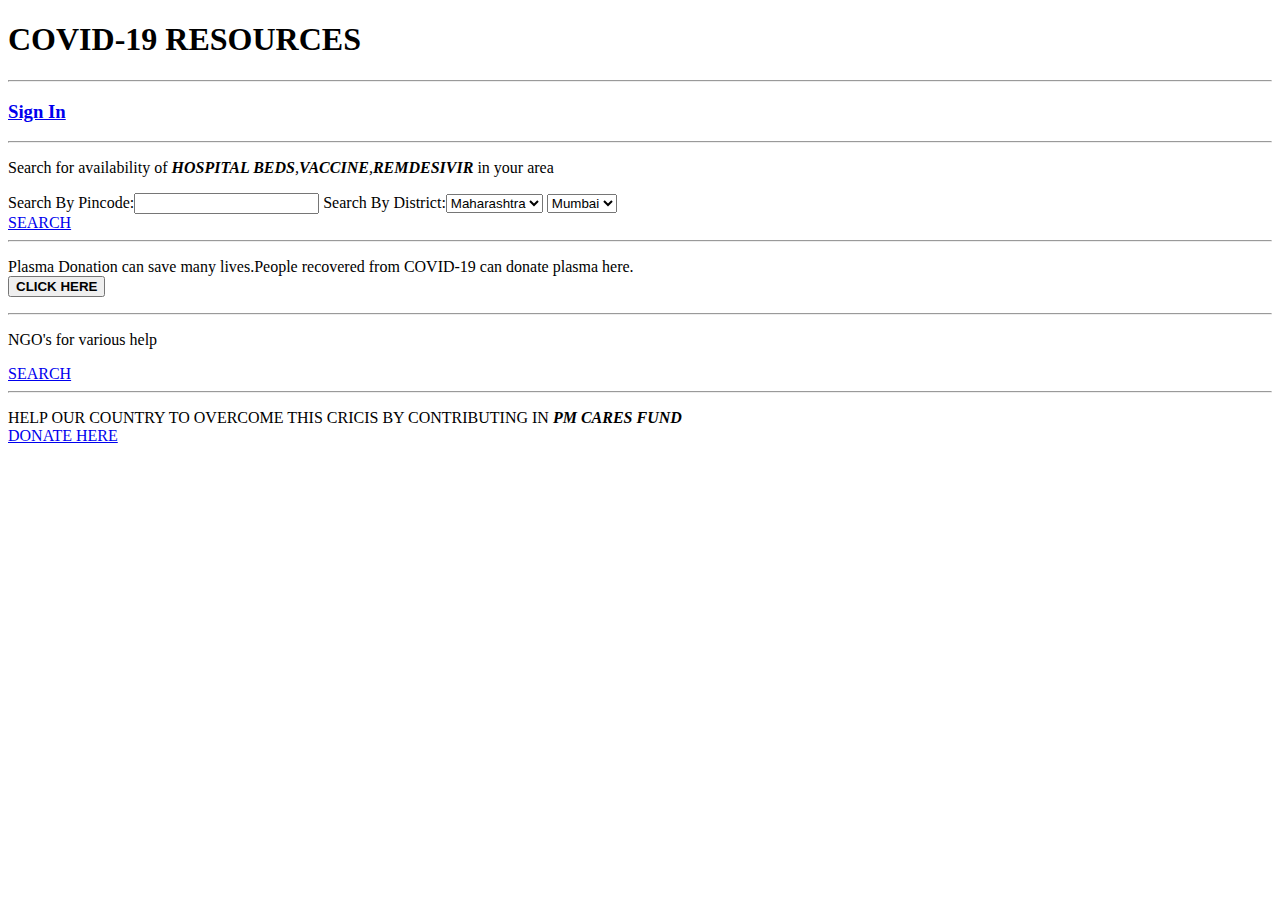
<file: smit/index.html>
<!DOCTYPE html>
<html lang="en">

<head>
    <meta charset="UTF-8">
    <meta http-equiv="X-UA-Compatible" content="IE=edge">
    <meta name="viewport" content="width=device-width, initial-scale=1.0">
    <title>Document</title>
</head>

<body>
    <h1> COVID-19 RESOURCES </h1>
    <hr />
    <h3><a href="https://www.google.com"> Sign In </a> </h3>
    <hr />
    <p> Search for availability of<i> <b>HOSPITAL BEDS</b>,<b>VACCINE</b>,<b>REMDESIVIR</b> </i>in your area </p>
    Search By Pincode:<input type="pincode"></input>
    Search By District:<select name="state" id="state">
        <option value="maharashtra">Maharashtra</option>
        <option value="gujurat">Gujurat</option>
        <option value="rajasthan">Rajasthan</option>
    </select>

    <select name="district" id="district">
        <option value="mumbai">Mumbai</option>
        <option value="rajkot">Rajkot</option>
        <option value="jaipur">Jaipur</option>
    </select>
    <br /><a href="https://www.google.com"> SEARCH </a>
    <hr />
    <p> Plasma Donation can save many lives.People recovered from COVID-19 can donate plasma here.
        <br /> <button type="submit" > <b>CLICK HERE</b> </button>

        <hr />
    <p> NGO's for various help </p>
    <a href="https://www.google.com">SEARCH </a>

    <hr />
    <p> HELP OUR COUNTRY TO OVERCOME THIS CRICIS BY CONTRIBUTING IN <b><i>PM CARES FUND</i></b>
        <br /><a href="https://www.google.com"> DONATE HERE </a>
</body>

</html>
</file>
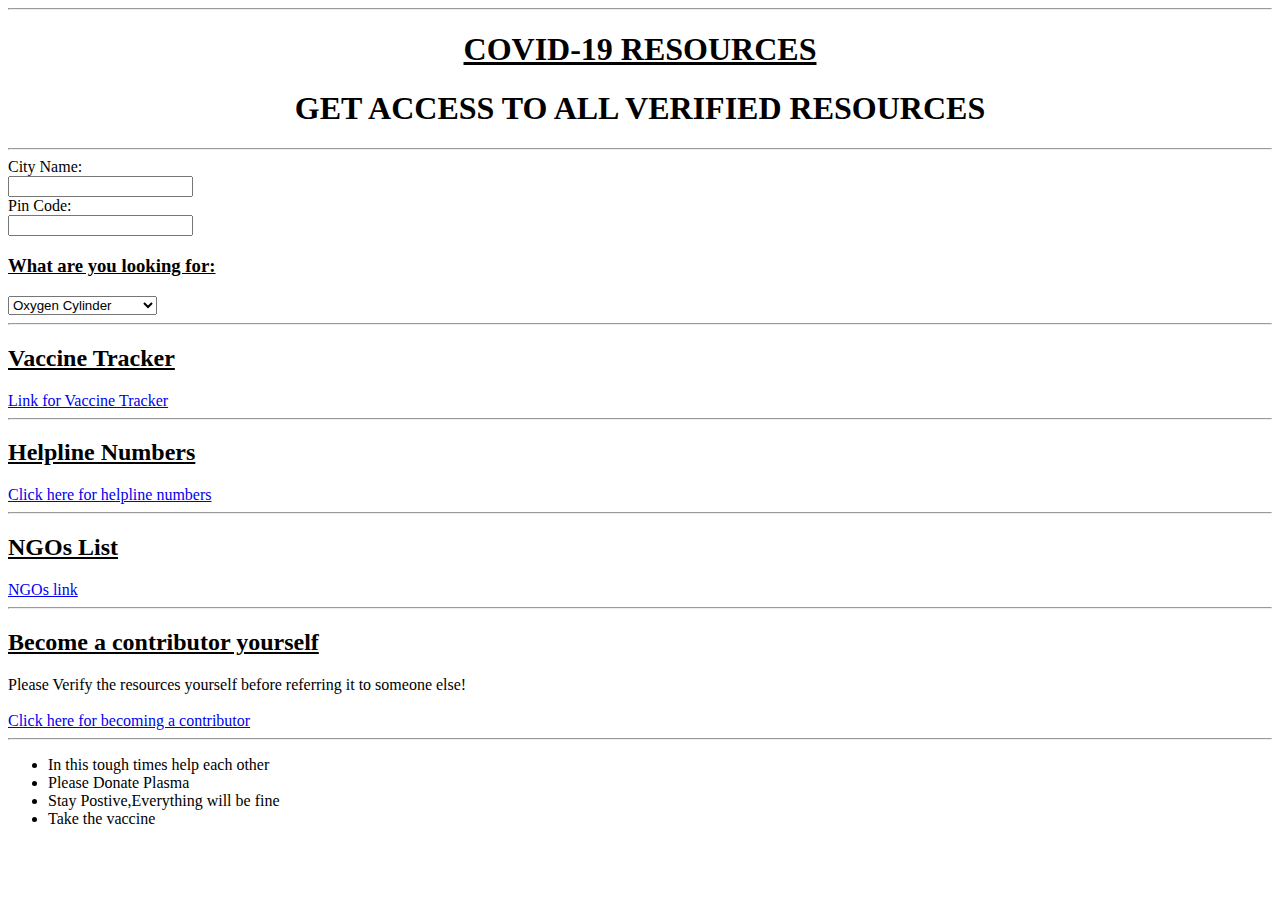
<file: Harsh/layout.html>
<!DOCTYPE html>
<html lang="en">
<head>
  <meta charset="UTF-8">
  <meta http-equiv="X-UA-Compatible" content="IE=edge">
  <meta name="viewport" content="width=device-width, initial-scale=1.0">
  <title>COVID RESOURCES</title>
  <hr>
</head>
<body>
  <u><h1 align="center">COVID-19 RESOURCES</h1></u>
 
  <h1 align="center">GET ACCESS TO ALL VERIFIED RESOURCES</h1>
  <hr >
  <label for="cityname">City Name:</label><br>
  <input type="text" id="cityname" name="cityname" ><br>

  <label for="pincode">Pin Code:</label><br>
  <input type ="text" id ="pincode" name="pincode"><br>
  <form>
    <u><h3>What are you looking for:</h3></u>
    <select>
      <option>
        Oxygen Cylinder
      </option>
      <option>
        Oxygen Concentrator
      </option>
      <option>
        Hospital Beds
      </option>
      <option>
        Plasma
      </option>
      <option>
        ICU Beds
      </option>
      <option>
        Doctors
      </option>
      <option>
        Medicines
      </option>
      <option>
        Remdivisir
      </option>
      <option>
        Tiffin Services
      </option>
    </select>

  </form>
  <hr>
 <u><h2>Vaccine Tracker</h2></u>
  <a href ="https://linktr.ee/mhVaccineTracker">Link for Vaccine Tracker</a><hr>
  <u><h2>Helpline Numbers</h2></u>
  <a href ="https://english.jagran.com/india/covid-helpline-numbers-covid-emergency-contact-numbers-delhi-maharashtra-uttar-pradesh-bihar-madhya-pradesh-10025998">Click here for helpline numbers</a><hr>
  <u><h2>NGOs List</h2></u>
  <a href ="https://www.investindia.gov.in/bip/resources/list-ngos-providing-relief-during-covid-19">NGOs link</a><hr>
  <u><h2 >Become a contributor yourself</h2></u>
  <font>Please Verify the resources yourself before referring it to someone else!</font><br>
  <br>
  
  <a href="contribute.html">Click here for becoming a contributor</a>
  <hr>
  <ul>
    <li>In this tough times help each other</li>
    <li>Please Donate Plasma</li>
    <li>Stay Postive,Everything will be fine </li>
    <li>Take the vaccine</li>
  </ul>
  
</body>
</html>
</file>
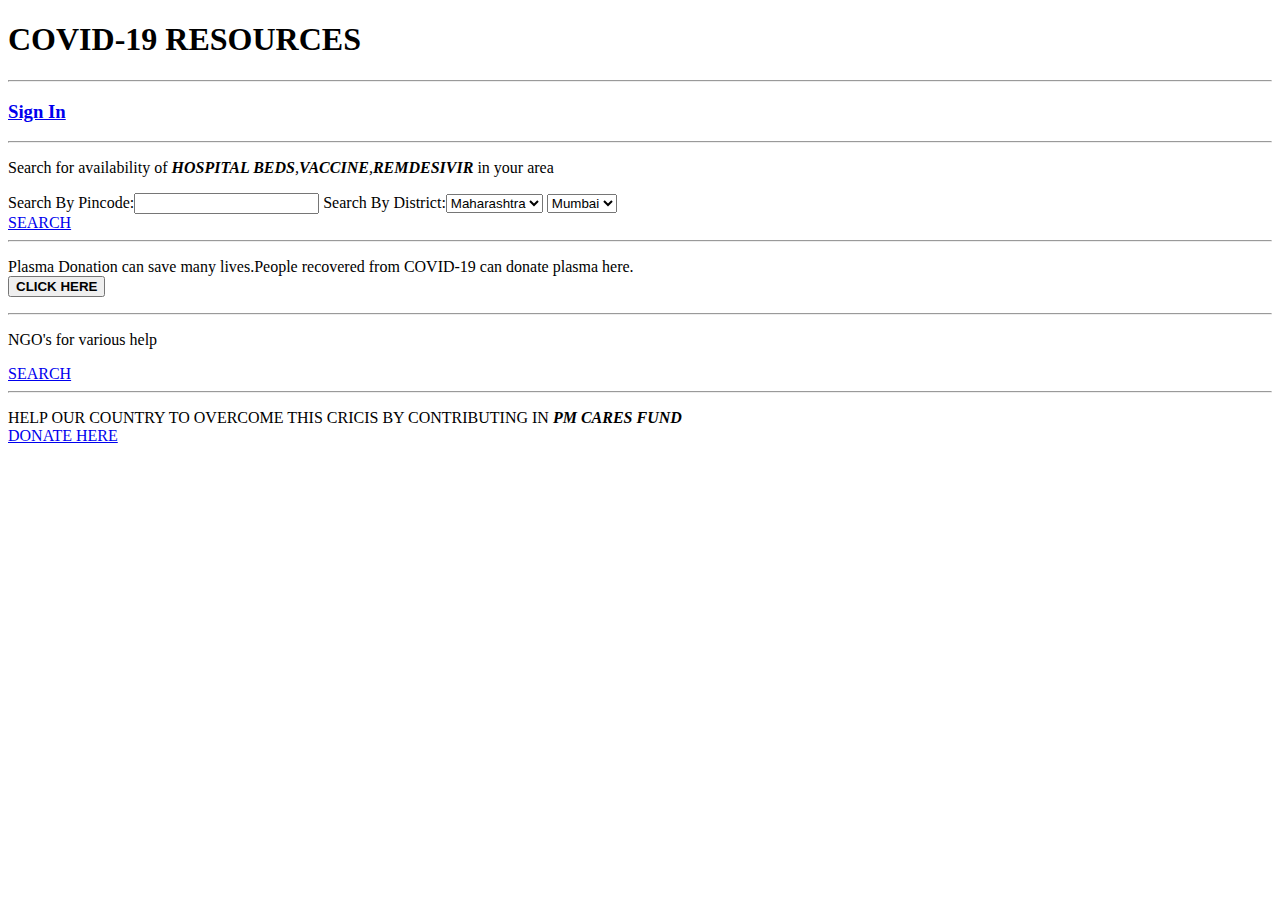
<file: smit/1.html>
<!DOCTYPE html>
<html>


<head>
  <title> COVID-19 RESOURCES </title>
</head>

<body>
  <h1> COVID-19 RESOURCES </h1>
  <hr />
  <h3><a href="https://www.google.com"> Sign In </a> </h3>
  <hr />
  <p> Search for availability of<i> <b>HOSPITAL BEDS</b>,<b>VACCINE</b>,<b>REMDESIVIR</b> </i>in your area </p>
  Search By Pincode:<input type="pincode"></input>
  Search By District:<select name="state" id="state">
    <option value="maharashtra">Maharashtra</option>
    <option value="gujurat">Gujurat</option>
    <option value="rajasthan">Rajasthan</option>
  </select>

  <select name="district" id="district">
    <option value="mumbai">Mumbai</option>
    <option value="rajkot">Rajkot</option>
    <option value="jaipur">Jaipur</option>
  </select>
  <br /><a href="https://www.google.com"> SEARCH </a>
  <hr />
  <p> Plasma Donation can save many lives.People recovered from COVID-19 can donate plasma here.
    <br /> <button type="submit" onclick="https://www.google.com"> <b>CLICK HERE</b> </button>

    <hr />
  <p> NGO's for various help </p>
  <a href="https://www.google.com">SEARCH </a>

  <hr />
  <p> HELP OUR COUNTRY TO OVERCOME THIS CRICIS BY CONTRIBUTING IN <b><i>PM CARES FUND</i></b>
    <br /><a href="https://www.google.com"> DONATE HERE </a>














</body>

</html>
</file>
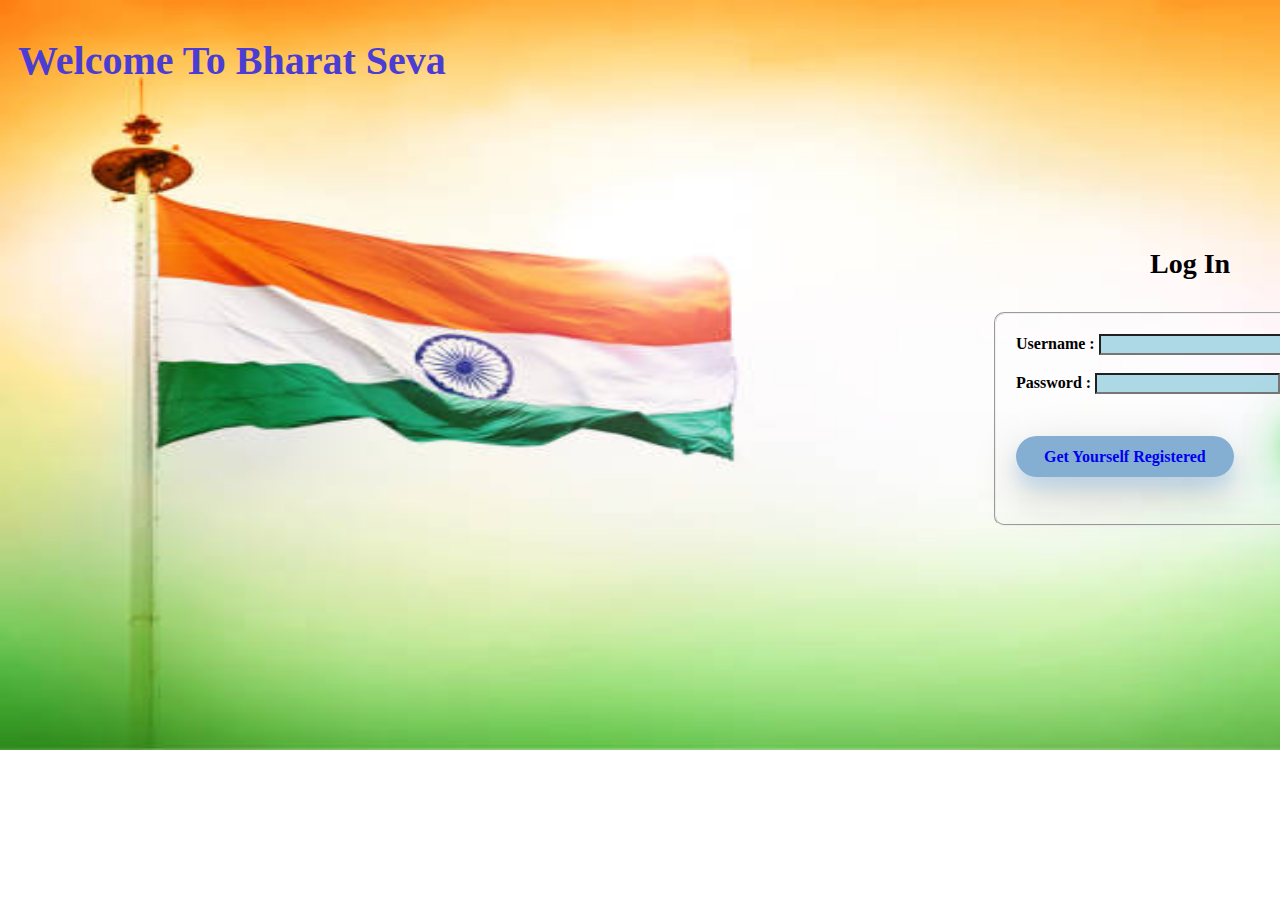
<file: SubPages/firstPage.html>
<!DOCTYPE html>
<html lang="en">

<head>
    <meta charset="UTF-8">
    <meta http-equiv="X-UA-Compatible" content="IE=edge">
    <meta name="viewport" content="width=device-width, initial-scale=1.0">
    <title>Sign In</title>
</head>
<style>
    h1 {
        padding: 10px;
        margin-top: -20;
    }

    form {
        text-align: center;
        width: 300px;
        font-weight: bold;
        padding: 5px 5px 5px 5px;
        margin: 7px 7px 7px 7px;
    }
    .button1 {
        position: absolute;
        left: 300px;
  box-shadow: 0 12px 16px 0 rgba(139, 221, 164, 0.863),0 17px 50px 0 rgba(11, 218, 28, 0.856);
  background-color: rgb(103, 184, 23);
  border-radius: 10px ;
  padding: 10px 15px;
  width: 50px;
  height: 20px;
  cursor: pointer;
  text-decoration: none;
}

.button2 {
  box-shadow: 0 12px 16px 0 rgba(87, 169, 236, 0.24),0 17px 50px 0 rgba(0, 0, 0, 0.19);
  border-radius: 30px;
  background-color: rgb(132, 175, 211);
  padding: 12px 28px;
  font-size: 22;
  text-decoration: none;
  cursor: pointer;
}

    body {
        background-repeat: no-repeat;
        background-size: 1559px 750px;
    }
  

</style>

<body background="/img/final.jpg">
    <div>
        <h1 style="color:rgb(75, 60, 211); position:relative; font-family: 'Poppins';font-weight: bold;font-size: 40px; font-stretch: extra-expanded;">Welcome To Bharat Seva </h1>
    </div>

    <div style="background-color: cyan;">
        <p
            style="font-size: 28px; position: absolute; left: 1150px; top: 220px; font-family:'Poppins';font-weight: 900;">
            Log In </p>

        <form style="position: absolute;top: 300px;left: 980px;">
            <fieldset style="width: 395px; height: 170px;padding: 20px 20px 20px 20px ; text-align: left; border-radius: 10px;color: black;">

                <label for="unique">Username : </label>
                <input type="text" name="username"
                    style="background-color: lightblue; font-family: -apple-system, BlinkMacSystemFont, 'Segoe UI', Roboto, Oxygen, Ubuntu, Cantarell, 'Open Sans', 'Helvetica Neue', sans-serif; font-weight :800; position: relative;;">
                <br><br>
    
                <label for="password">Password : </label>
                <input type="text" name="password" style="background-color: lightblue;">
                <br><br>
    
    
               <a href="" class="button1">Log In</a>
                <br><br>
               
                <a href="registerPage.html" class="button2"> Get Yourself Registered</a>
                            
            </fieldset>

        </form>
    </div>
</body>

</html>
</file>
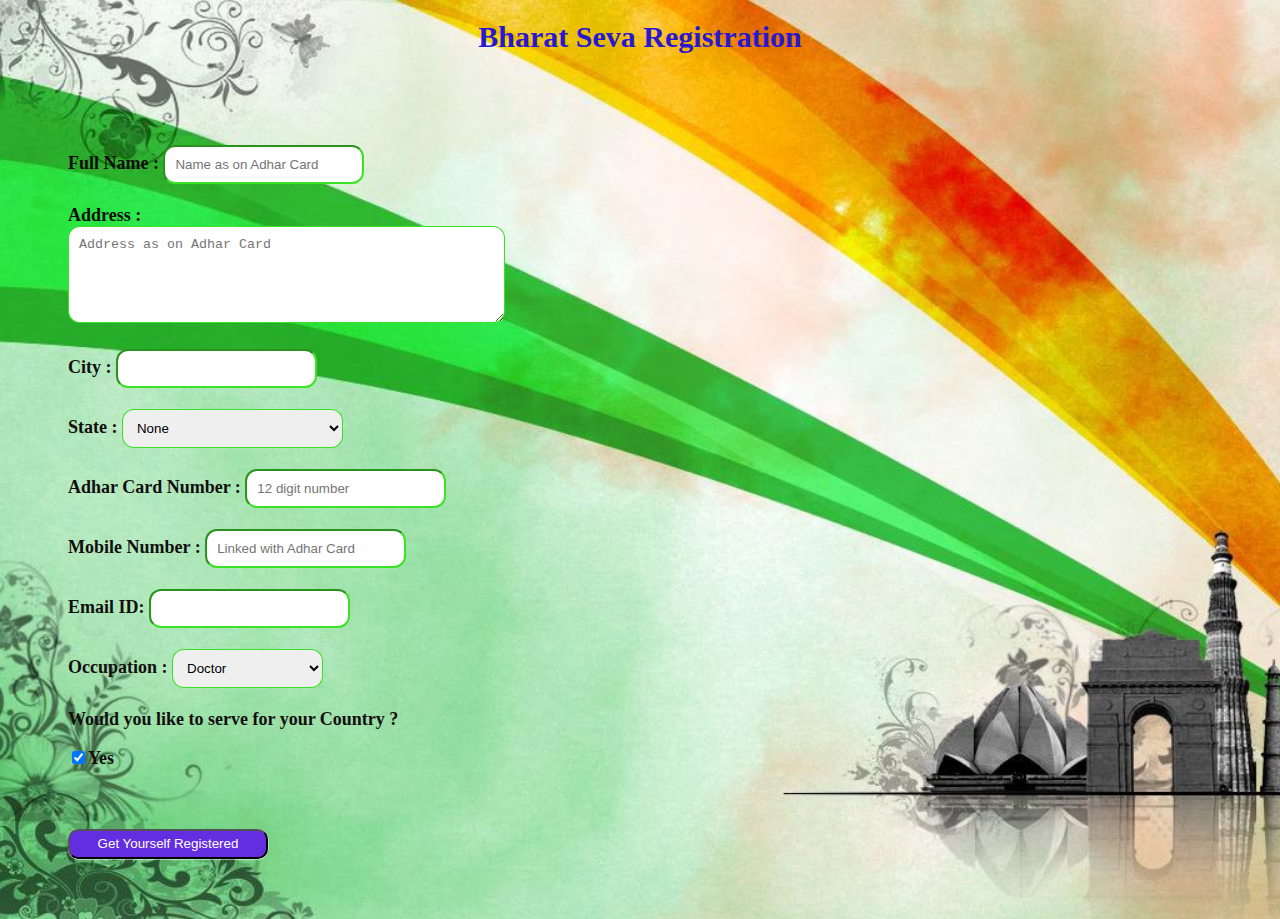
<file: SubPages/registerPage.html>
<!DOCTYPE html>
<html lang="en">
<head>
    <meta charset="UTF-8">
    <meta http-equiv="X-UA-Compatible" content="IE=edge">
    <meta name="viewport" content="width=device-width, initial-scale=1.0">
    <title>Registration</title>
</head>
<style>
    h2{
      text-align: center;
      font-size: 30px;
   
      border-radius: 12px ;
      margin-top: 20px;
    
      height: 50px;
      justify-content: center;
      font-family: 'Poppins';
      color: rgb(41, 23, 209);
    }
    form {
        margin-left: 40px;
        padding: 50px 50px 50px 50px;
        margin: 10px 10px 10px 10px;
        box-sizing: border-box 500px 100px;
        font-family:'Poppins';
        font-weight: bold;
        font-size: 18px;
        font-feature-settings: "vrt2";
        color: #110f0e;
    }
    .button1{

        background-color: rgb(99, 45, 224);
        padding: 5px;
        height: 30px;
        width: 200px;
        border-radius: 10px;
        box-shadow: .2px .2px  .2px  .2px ;
        color:white;
        
    }

    body{

        background-repeat: no-repeat;
        background-size: 1600px 940px;
    }
    
    </style>
<body background="/img/india-8.jpg">
    <div>
        <h2>Bharat Seva Registration </h2>
    </div>
    <div style="size: 700px 500px; ">
        <form >
            <label for="name">Full Name : </label>
            <input type="text" placeholder="Name as on Adhar Card" name="name"  style="padding: 10px; border-radius: 12px; background: grid-row ;;;border-color: rgba(46, 224, 23, 0.938);"> <br><br>

            <label for="add">Address : </label> <br>
            <textarea name="add" id="" cols="50" rows="5" placeholder="Address as on Adhar Card"  style="padding: 10px; border-radius: 12px;background: grid-row;border-color: rgba(46, 224, 23, 0.938);"></textarea><br><br>

            <label for="city">City : </label>
            <input type="text" name="city"  style="padding: 10px; border-radius: 12px;background: grid-row;border-color: rgba(46, 224, 23, 0.938);"> <br><br>

            <label for="state">State : </label>
            <select name="state" id="state" style="padding: 10px; border-radius: 12px;background: grid-row;border-color: rgba(46, 224, 23, 0.938);">
                <option>None</option>
                <option>Andaman and Nicobar Islands</option>
                <option>Andhra Pradesh</option>
                <option>Arunachal Pradesh</option>
                <option>Assam</option>
                <option>Bihar</option>
                <option>Chandigarh</option>
                <option>Chhattisgarh</option>
                <option>Dadra and Nagar Haveli</option>
                <option>Daman and Diu</option>
                <option>Delhi</option>
                <option>Goa</option>
                <option>Gujarat</option>
                <option>Haryana</option>
                <option>Himachal Pradesh</option>
                <option>Jammu and Kashmir</option>
                <option>Jharkhand</option>
                <option>Karnataka</option>
                <option>Kerala</option>
                <option>Lakshadweep</option>
                <option>Madhya Pradesh</option>
                <option>Maharashtra</option>
                <option>Manipur</option>
                <option>Meghalaya</option>
                <option>Mizoram</option>
                <option>Nagaland</option>
                <option>Odisha</option>
                <option>Pondicherry</option>
                <option>Punjab</option>
                <option>Rajasthan</option>
                <option>Sikkim</option>
                <option>Tamil Nadu</option>
                <option>Telangana</option>
                <option>Tripura</option>
                <option>Uttar Pradesh</option>
                <option>Uttarakhand</option>
                <option>West Bengal</option>
                <option></option>
            </select>
            <br><br>

            <label for="adhar">Adhar Card Number : </label>
            <input type="text" placeholder="12 digit number" name="adhar" style="padding: 10px; border-radius: 12px;background: grid-row;border-color: rgba(46, 224, 23, 0.938);"> <br><br>

            <label for="mobno">Mobile Number : </label>
            <input type="text" placeholder="Linked with Adhar Card" name="mobno" style="padding: 10px; border-radius: 12px;background: grid-row; border-color: rgba(46, 224, 23, 0.938);"> <br><br>

            <label for="email">Email ID: </label>
            <input type="text" name="email" style="padding: 10px; border-radius: 12px;background: grid-row;border-color: rgba(46, 224, 23, 0.938);"> <br><br>

            <label for="occ">Occupation : </label>
            <select name="occ" id="occ"  style="padding: 10px; border-radius: 12px;background: grid-row;border-color: rgba(46, 224, 23, 0.938);">
                <option>Doctor</option>
                <option>Neurse</option>
                <option>Ward Boy</option>
                <option>Driver</option>
                <option>None of the above</option>
            </select><br><br>

            <div id="wrapper">
                <label for="yes_no_radio">Would you like to serve for your Country ?</ label>
                    <p>
                        <input type="checkbox" required name="yes_no" checked ">Yes</input>
                    </p>


                    <br><br>
                  <button class="button button1">Get Yourself Registered</button>   
        </form>
    </div>



</body>

</html>
</file>
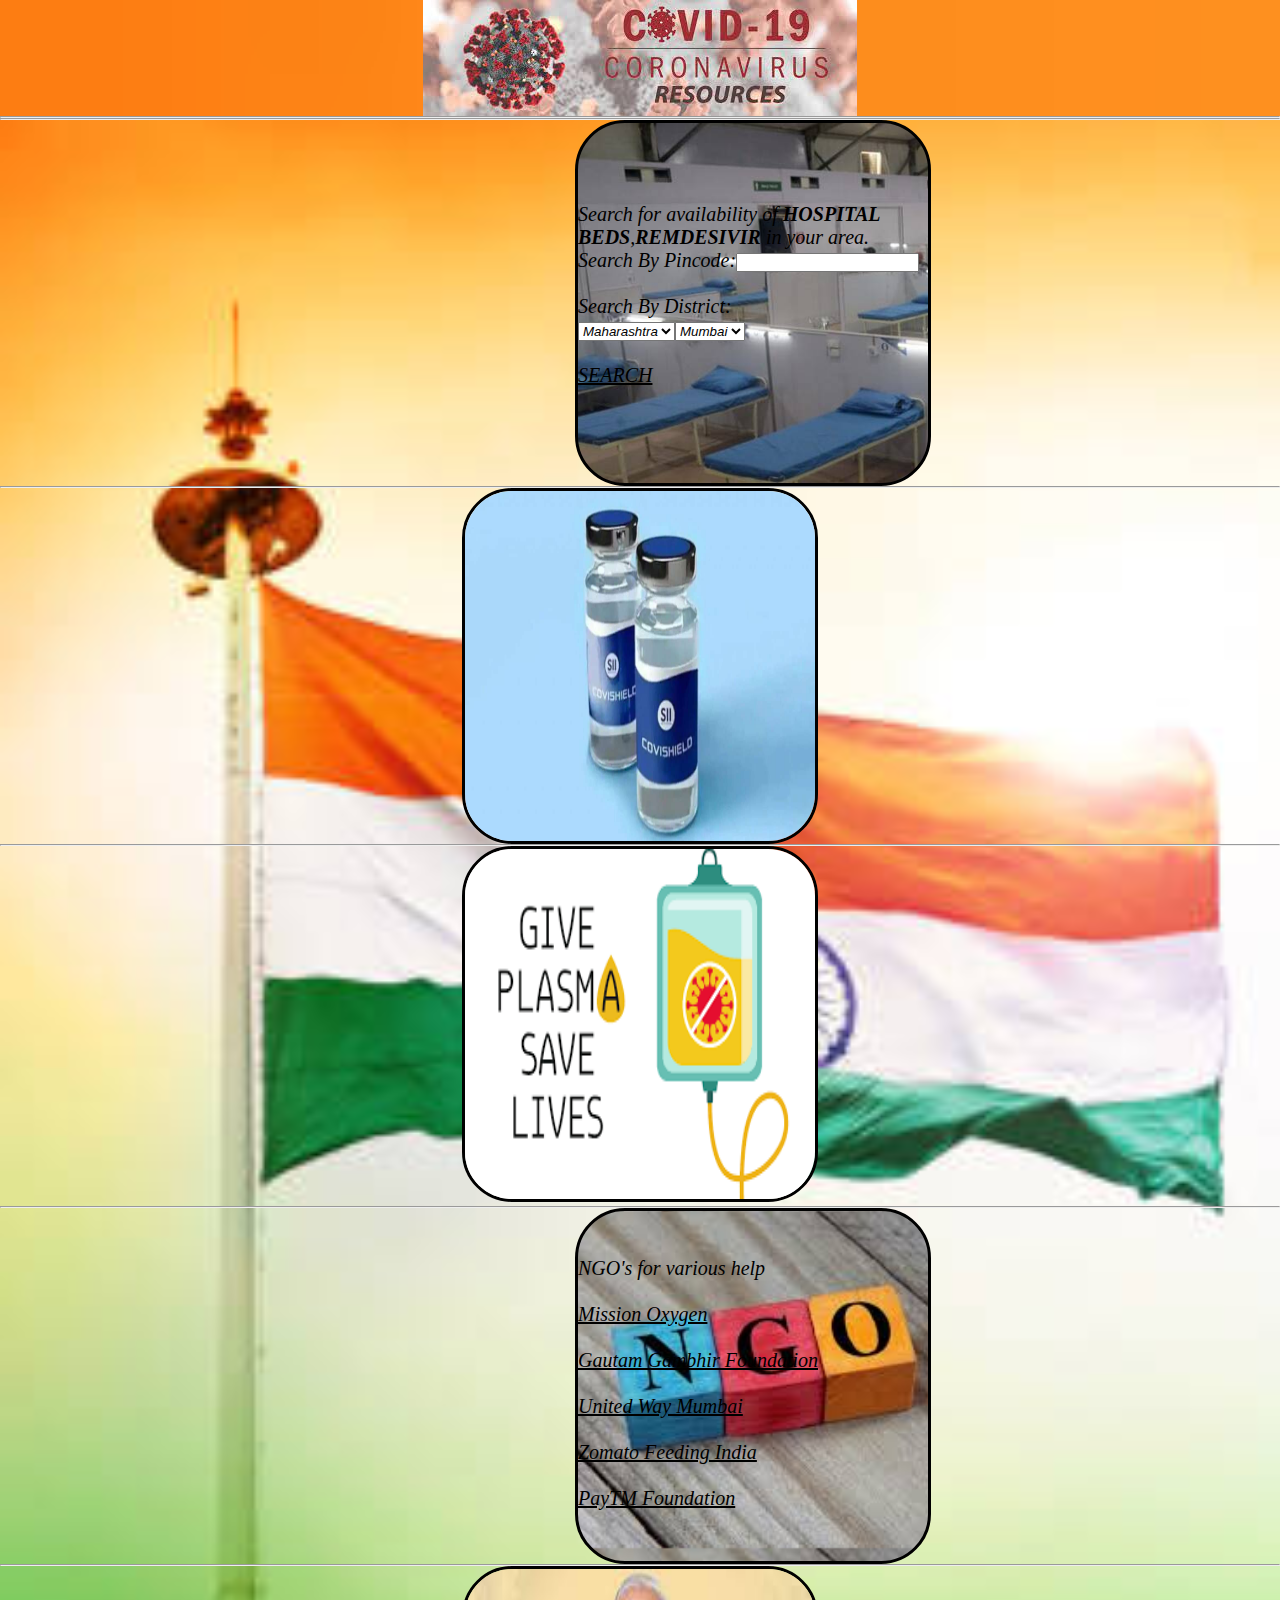
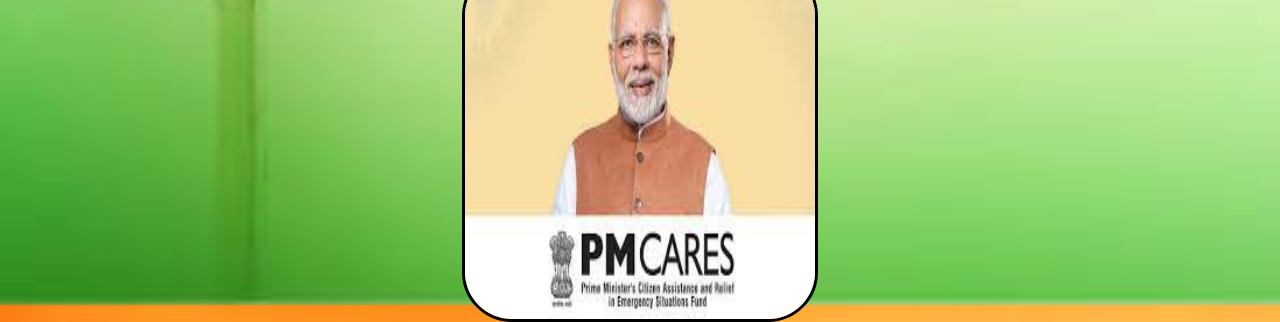
<file: SubPages/Smit.html>
<!DOCTYPE html>  
<html>

 
<head>
  
  <title> COVID-19 RESOURCES </title>

  <meta name="viewport" content="width=device width,initial-scale=1.0"></meta>
  <link rel="stylesheet" href="Smit.css"/> 
</head>

<body>
  <div class="logo"><img src="/img/resources_pic.jpg" alt="logo"></div>
  
  
<header class="head1"> <hr/> <hr/>
 <div class="beds background1"> <p> Search for availability of<i> <b>HOSPITAL BEDS</b>,<b>REMDESIVIR</b> </i>in your area. </p>
  Search By Pincode:<input type="pincode"></input> <br/>
 <br/> Search By District:<br/><select name="state" id="state">
    <option value="maharashtra">Maharashtra</option>
    <option value="gujurat">Gujurat</option>
    <option value="rajasthan">Rajasthan</option>
  </select>

  <select name="district" id="district">
    <option value="mumbai">Mumbai</option>
    <option value="rajkot">Rajkot</option>
    <option value="jaipur">Jaipur</option>
  </select>
  <br /><br/><a class = "anchor1" 
    href="https://www.oneindia.com/india/looking-for-availability-of-covid-19-bed-oxygen-cylinder-or-remdesivir-injections-in-mumbai-check-3246753.html"
    target="_blank"> SEARCH </a></div>

    
   <hr/> <div class = "vaccine"> 
    <a  href="https://selfregistration.cowin.gov.in/" target="_blank"><img class="vaccine1" src="/img/vaccine.jpg"></a>
  </div>

 
  <hr/> <div class = "plasma background3"><p>
     <a href="https://mahasbtc.org/sbtc/blood-bank-data/" target="_blank"><img class="plasma1" src="/img/plasma.png"> </a></div>

   
 <hr/> <div class="ngo background4"><p><br/><br/> NGO's for various help<br/><br/> </p>
   <span>
     <a class="ngo1"  href="https://www.missionoxygen.org/" taregt="_blank">Mission Oxygen</a>
   </span><br/>
   <span>
     <a  class="ngo1" href="https://gautamgambhirfoundation.org/" target="_blank">Gautam Gambhir Foundation</a>
   </span><br/>
   <span>
     <a  class="ngo1" href="https://www.unitedwaymumbai.org/" taregt="_blank">United Way Mumbai</a>
   </span><br/>
   <span>
     <a  class="ngo1" href="https://www.feedingindia.org/" target="_blank">Zomato Feeding India</a>
   </span><br/>
   <span>
     <a  class="ngo1" href="https://paytm.com/offer/donate-oxygen-faqs" target="_blank">PayTM Foundation</a>
   </span></div>

 
<hr/> <div class="fund background5">
    <br /><a  href="https://www.pmcares.gov.in/en/" target="_blank"> <img class="fund1" src="/img/fund.jpg"> </a></div>
</header>
</body>

</html>
</file>
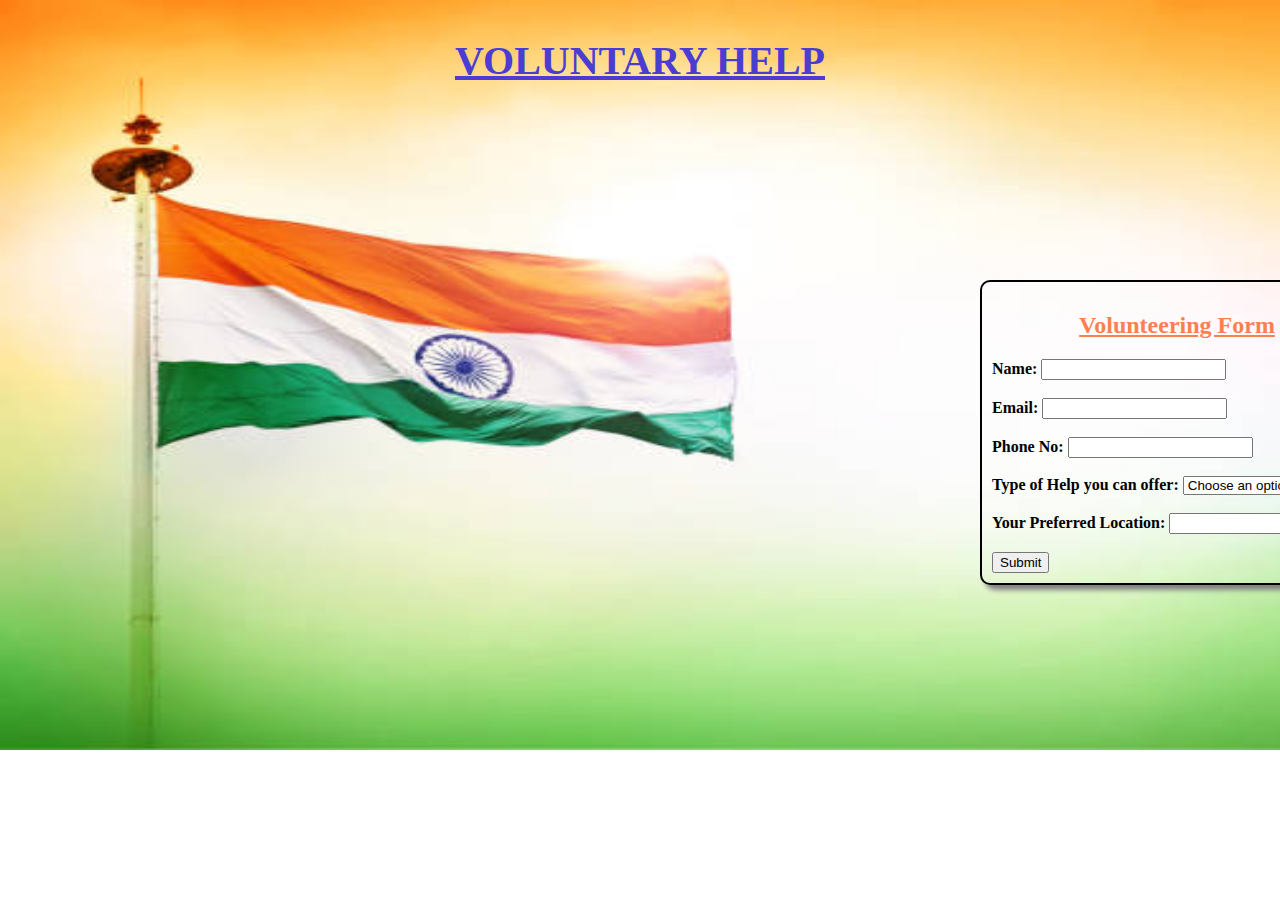
<file: SubPages/voluntary_help_page.html>
<!DOCTYPE html>
<html lang="en">

<head>
  <meta charset="UTF-8">
  <meta http-equiv="X-UA-Compatible" content="IE=edge">
  <meta name="viewport" content="width=device-width, initial-scale=1.0">
  <title>Document</title>
</head>
<style>
  h1 {
    padding: 10px;
    margin-top: -20;
    text-align: center;
  }

  body {
    background-repeat: no-repeat;
    background-size: 1559px 750px;
  }
</style>

<body background="/img/final.jpg">
  <div>
    <h1
      style="color:rgb(75, 60, 211); position:relative; font-family: 'Poppins';font-weight: bold;font-size: 40px; font-stretch: extra-expanded;">
      <u> VOLUNTARY HELP</u>
    </h1>

  </div>
  <form style="border: 2px solid black;box-shadow:5px 5px 5px grey;border-radius:10px;width:370px;padding: 10px;position: absolute;top: 280px;left: 980px;">
    <div>
      <h2 style="text-align: center;color:coral"><u>Volunteering Form</u></h2>
    </div>

    <div>
      <label for="name" style="font-weight: bold">Name: </label>
      <input type="text" id="name" required><br>
    </div>
    <br>
    <div>
      <label for="email" style="font-weight: bold">Email: </label>
      <input type="email" id="email" required><br>
    </div>
    <br>
    <div>
      <label for="phone no" style="font-weight: bold">Phone No: </label>
      <input type="number" id="phone no" required><br>
    </div>
    <br>
    <div>
      <label for="help" style="font-weight: bold">Type of Help you can offer: </label>
      <select>
      
            <option>Choose an option</option>
            <option value="engineer">Engineer</option>
            <option value="doctor">Doctor</option>
            <option value="nurse">Nurse</option>
            <option value="driver">Driver</option>
            <option value="enviroment">Environmentalist</option>
            <option value="physical">Physical Help</option>
        
        </select>
    </div>
    <br>
    <div>
      <label for="loc" style="font-weight: bold">Your Preferred Location: </label>
      <input type="text" id="loc" required><br>
    </div>
    <br>
    <div>
      <input type="submit">
    </div>
  </form>

</body>

</html>
</file>
<file: SubPages/Smit.css>
*{
    font-style: italic;
    margin: 0%;
    padding: 0%;
}

 .logo{
    display: flex;
    justify-content: center;
    align-items: center;
    background: rgba(0, 0, 0, 0) url('/img/final.jpg');
    background-size: 30000px;
} 

 .head1{
    background: rgba(0, 0, 0, 0) url('/img/final.jpg');
    background-size: 2600px;
} 

.background1{
    position: relative;left: 575px;
}

.beds{
    background:rgba(0, 0, 0, 0)  url('/img/beds.jpg');
    background-size: 1000px; 
    display:inline-table;
    padding-top: 80px;
    font-size:20px;
    justify-content:center;
    align-items:center;
    height:280px;
    width:350px;
    border:solid black;
    border-radius: 50px;
}

.anchor1{
    color:black;
}

.anchor1:hover{
    color:chartreuse;
}

.beds:hover{
    color:chartreuse;
}

.vaccine{
    display: flex;
    align-items: center;
    justify-content: center;
}

.vaccine1{
    display: flex;
    height:350px;
    width: 350px;
    border:solid black;
    border-radius: 50px;
}

.plasma{
    display: flex;
    justify-content: center;
    align-items: center;
}

.plasma1{
    border:solid black;
    border-radius: 50px;
    height: 350px;
    width: 350px;
}

.background4{
    background: rgba(0, 0, 0, 0) url('/img/ngo.jpg'); 
    position: relative;left:575px;       
}

.ngo{
    background-size: 450px;
    height: 350px;
    width: 350px;
    border:solid black;
    border-radius: 50px;
    display:inline-table;   
    font-size: 20px;
    justify-content: center;
    list-style: none;
}

.ngo:hover{
    color:chartreuse;
}

.ngo1{
    list-style: none;
    display:list-item;
    justify-content:center;
    align-items: center;
    color:black;
}

.ngo1:hover{
    color:chartreuse;
}

.fund1{
    display: flex;
    height: 350px;
    width: 350px;
    border:solid black;
    border-radius: 50px;
}

.fund{
    display: flex;
    align-items: center;
    justify-content: center;
}
</file>
